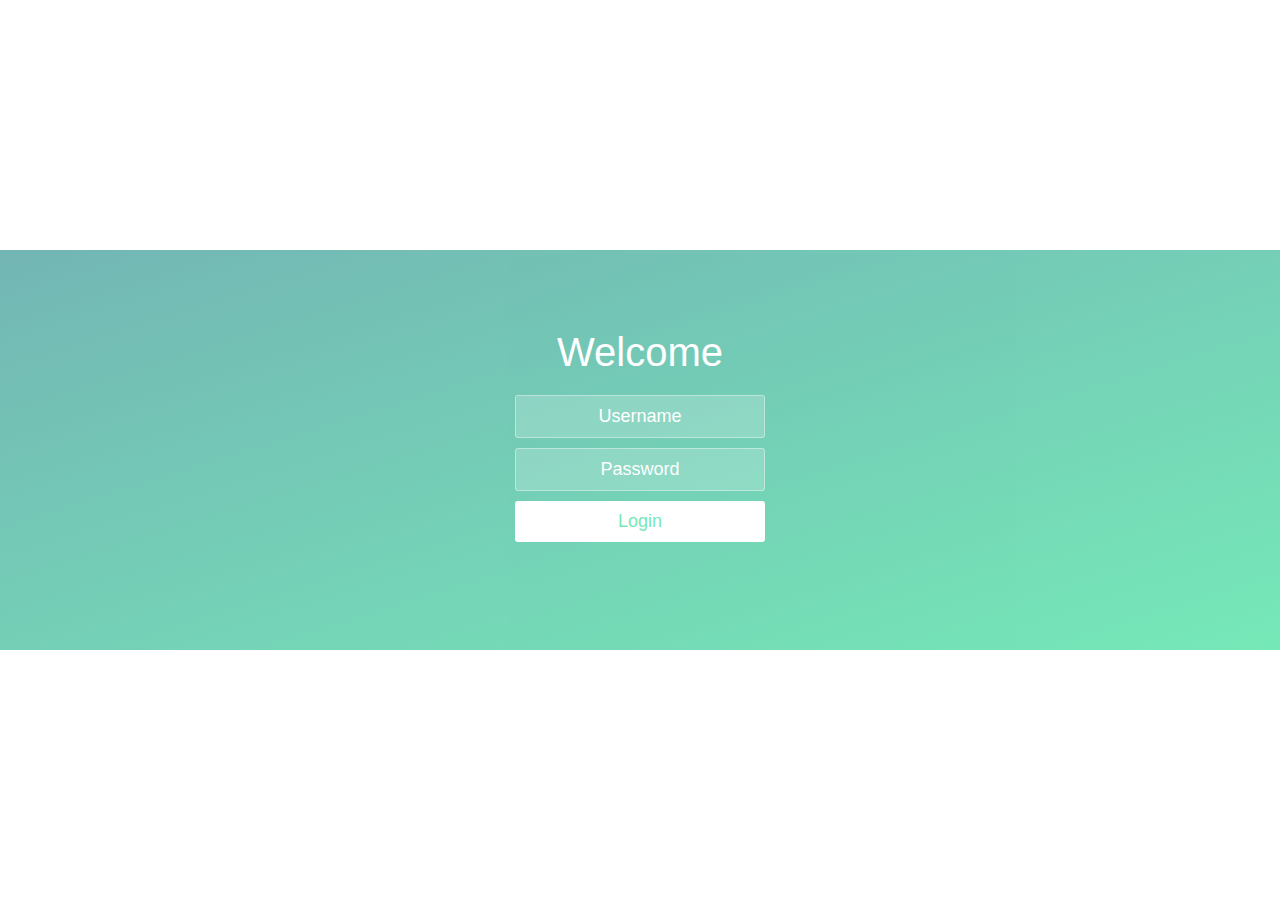
<file: templates/login.html>
﻿<!doctype html>
<html lang="zh">
<head>
<meta charset="UTF-8">
<meta http-equiv="X-UA-Compatible" content="IE=edge,chrome=1"> 
<meta name="viewport" content="width=device-width, initial-scale=1.0">
<title>登录</title>
<link rel="stylesheet" type="text/css" href="/static/css/styles.css">
</head>
<body>
<div class="htmleaf-container">
	<div class="wrapper">
		<div class="container">
			<h1>Welcome</h1>
			<form class="form" method="POST">
				<input type="text" placeholder="Username" name="username">
				<input type="password" placeholder="Password" name="password">
				<button type="submit" id="login-button">Login</button>
			</form>
		</div>
	</div>
</div>

<script src="/static/jquery-3.2.1.js" type="text/javascript"></script>
<script>
$('#login-button').click(function (event) {
	event.preventDefault();
	$('form').fadeOut(500,function () {
        $(".form").submit()
    });
	$('.wrapper').addClass('form-success');


});
</script>

<div style="text-align:center;margin:50px 0; font:normal 14px/24px 'MicroSoft YaHei';color:#000000">
</div>
</body>
</html>
</file>
<file: static/css/styles.css>
* {
  box-sizing: border-box;
  margin: 0;
  padding: 0;
  font-weight: 300;
}
body {
  font-family: 'Source Sans Pro', sans-serif;
  color: white;
  font-weight: 300;
}
body ::-webkit-input-placeholder {
  /* WebKit browsers */
  font-family: 'Source Sans Pro', sans-serif;
  color: white;
  font-weight: 300;
}
body :-moz-placeholder {
  /* Mozilla Firefox 4 to 18 */
  font-family: 'Source Sans Pro', sans-serif;
  color: white;
  opacity: 1;
  font-weight: 300;
}
body ::-moz-placeholder {
  /* Mozilla Firefox 19+ */
  font-family: 'Source Sans Pro', sans-serif;
  color: white;
  opacity: 1;
  font-weight: 300;
}
body :-ms-input-placeholder {
  /* Internet Explorer 10+ */
  font-family: 'Source Sans Pro', sans-serif;
  color: white;
  font-weight: 300;
}
.wrapper {
  background: #50a3a2;
  background: -webkit-linear-gradient(top left, #50a3a2 0%, #53e3a6 100%);
  background: linear-gradient(to bottom right, #50a3a2 0%, #53e3a6 100%);
  opacity: 0.8;
  position: absolute;
  top: 50%;
  left: 0;
  width: 100%;
  height: 400px;
  margin-top: -200px;
  overflow: hidden;

}

.wrapper.form-success .container h1 {
  -webkit-transform: translateY(85px);
      -ms-transform: translateY(85px);
          transform: translateY(85px);
}
.container {
  max-width: 600px;
  margin: 0 auto;
  padding: 80px 0;
  height: 400px;
  text-align: center;
}
.container h1 {
  font-size: 40px;
  -webkit-transition-duration: 1s;
          transition-duration: 1s;
  -webkit-transition-timing-function: ease-in-put;
          transition-timing-function: ease-in-put;
  font-weight: 200;
}
form {
  padding: 20px 0;
  position: relative;
  z-index: 2;
}
form input {
  -webkit-appearance: none;
     -moz-appearance: none;
          appearance: none;
  outline: 0;
  border: 1px solid rgba(255, 255, 255, 0.4);
  background-color: rgba(255, 255, 255, 0.2);
  width: 250px;
  border-radius: 3px;
  padding: 10px 15px;
  margin: 0 auto 10px auto;
  display: block;
  text-align: center;
  font-size: 18px;
  color: white;
  -webkit-transition-duration: 0.25s;
          transition-duration: 0.25s;
  font-weight: 300;
}
form input:hover {
  background-color: rgba(255, 255, 255, 0.4);
}
form input:focus {
  background-color: white;
  width: 300px;
  color: #53e3a6;
}
form button {
  -webkit-appearance: none;
     -moz-appearance: none;
          appearance: none;
  outline: 0;
  background-color: white;
  border: 0;
  padding: 10px 15px;
  color: #53e3a6;
  border-radius: 3px;
  width: 250px;
  cursor: pointer;
  font-size: 18px;
  -webkit-transition-duration: 0.25s;
          transition-duration: 0.25s;
}
form button:hover {
  background-color: #f5f7f9;
}
.bg-bubbles {
  position: absolute;
  top: 0;
  left: 0;
  width: 100%;
  height: 100%;
  z-index: 1;
}
.bg-bubbles li {
  position: absolute;
  list-style: none;
  display: block;
  width: 40px;
  height: 40px;
  background-color: rgba(255, 255, 255, 0.15);
  bottom: -160px;
  -webkit-animation: square 25s infinite;
  animation: square 25s infinite;
  -webkit-transition-timing-function: linear;
  transition-timing-function: linear;
}
.bg-bubbles li:nth-child(1) {
  left: 10%;
}
.bg-bubbles li:nth-child(2) {
  left: 20%;
  width: 80px;
  height: 80px;
  -webkit-animation-delay: 2s;
          animation-delay: 2s;
  -webkit-animation-duration: 17s;
          animation-duration: 17s;
}
.bg-bubbles li:nth-child(3) {
  left: 25%;
  -webkit-animation-delay: 4s;
          animation-delay: 4s;
}
.bg-bubbles li:nth-child(4) {
  left: 40%;
  width: 60px;
  height: 60px;
  -webkit-animation-duration: 22s;
          animation-duration: 22s;
  background-color: rgba(255, 255, 255, 0.25);
}
.bg-bubbles li:nth-child(5) {
  left: 70%;
}
.bg-bubbles li:nth-child(6) {
  left: 80%;
  width: 120px;
  height: 120px;
  -webkit-animation-delay: 3s;
          animation-delay: 3s;
  background-color: rgba(255, 255, 255, 0.2);
}
.bg-bubbles li:nth-child(7) {
  left: 32%;
  width: 160px;
  height: 160px;
  -webkit-animation-delay: 7s;
          animation-delay: 7s;
}
.bg-bubbles li:nth-child(8) {
  left: 55%;
  width: 20px;
  height: 20px;
  -webkit-animation-delay: 15s;
          animation-delay: 15s;
  -webkit-animation-duration: 40s;
          animation-duration: 40s;
}
.bg-bubbles li:nth-child(9) {
  left: 25%;
  width: 10px;
  height: 10px;
  -webkit-animation-delay: 2s;
          animation-delay: 2s;
  -webkit-animation-duration: 40s;
          animation-duration: 40s;
  background-color: rgba(255, 255, 255, 0.3);
}
.bg-bubbles li:nth-child(10) {
  left: 90%;
  width: 160px;
  height: 160px;
  -webkit-animation-delay: 11s;
          animation-delay: 11s;
}
@-webkit-keyframes square {
  0% {
    -webkit-transform: translateY(0);
            transform: translateY(0);
  }
  100% {
    -webkit-transform: translateY(-700px) rotate(600deg);
            transform: translateY(-700px) rotate(600deg);
  }
}
@keyframes square {
  0% {
    -webkit-transform: translateY(0);
            transform: translateY(0);
  }
  100% {
    -webkit-transform: translateY(-700px) rotate(600deg);
            transform: translateY(-700px) rotate(600deg);
  }
}
</file>
